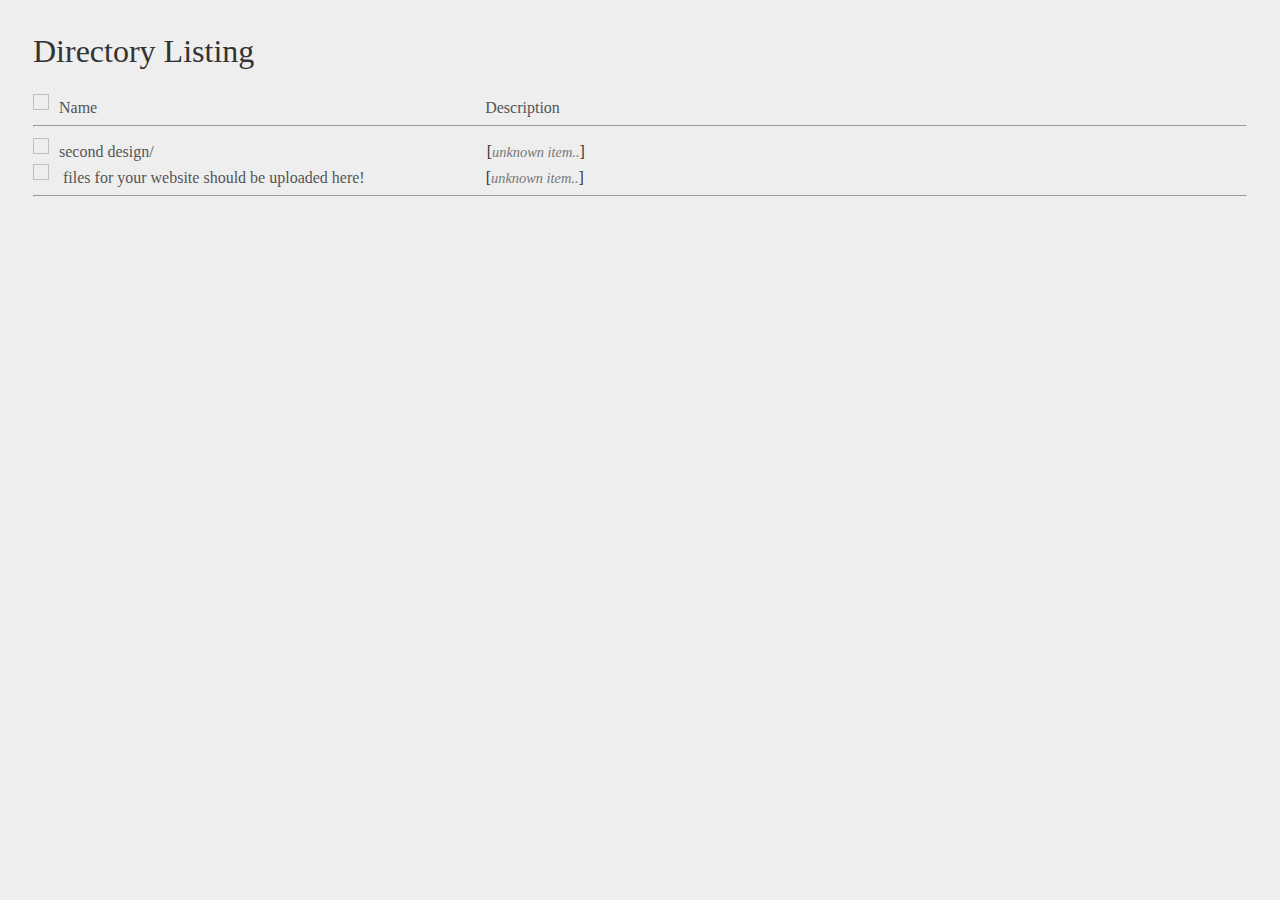
<file: home.html>
<!DOCTYPE html>
<html>
  <head>
	<title>Directory Listing</title>
	<link rel="stylesheet" href="style1.css">
  </head>
  <body>
	<h1>Directory Listing</h1>
	  <table>
		<img width="16" height="16"> <a href="?C=N;O=A" style="margin-right: 388px;margin-left: 10px">Name</a>
		<a href="?C=D;O=A">Description</a>
	    <hr>
		  <a href="second%20design/"><img width="16" height="16"></a>	  
		  <a href="second%20design/" style="margin-right: 329px;margin-left: 10px">second design/</a> 
		  [<span class='description'>unknown item..</span>] <br />
		  <a href="files%20for%20your%20website%20should%20be%20uploaded%20here!"><img width="16" height="16"></a> 
		  <a href="files%20for%20your%20website%20should%20be%20uploaded%20here!" style="margin-right: 117px;margin-left: 10px">
		  files for your website should be uploaded here!</a> [<span class='description' >unknown item..</span>]
	    <hr>
	  </table>
  </body>
</html>
</file>
<file: style1.css>
body {
	background: #eee;
	margin: 33px;
	color: #333;
}

h1 {
	font: 2.0em Georgia, serif;
}

h1 a:hover, h1 a:active {
	text-decoration: none;
}

a:link {
	text-decoration: none;
	color: #555;
}

a:visited {
	text-decoration: none;
	color: #777;
}

a:hover, a:active {
	text-decoration: underline;
	color: maroon;
}

pre {
	font: 0.9em/1.3em "Courier New", Courier;
	margin: 3px 0;
	color: #777;
}

pre img {
	display: inline;
}

img {
	margin: 3px 0;
}

.description {
	font-style: italic;
	font-size: 90%;
	color: #777;
}

/*
http://notahero.byethost5.com/iconsx/folder.gif
*/
</file>
